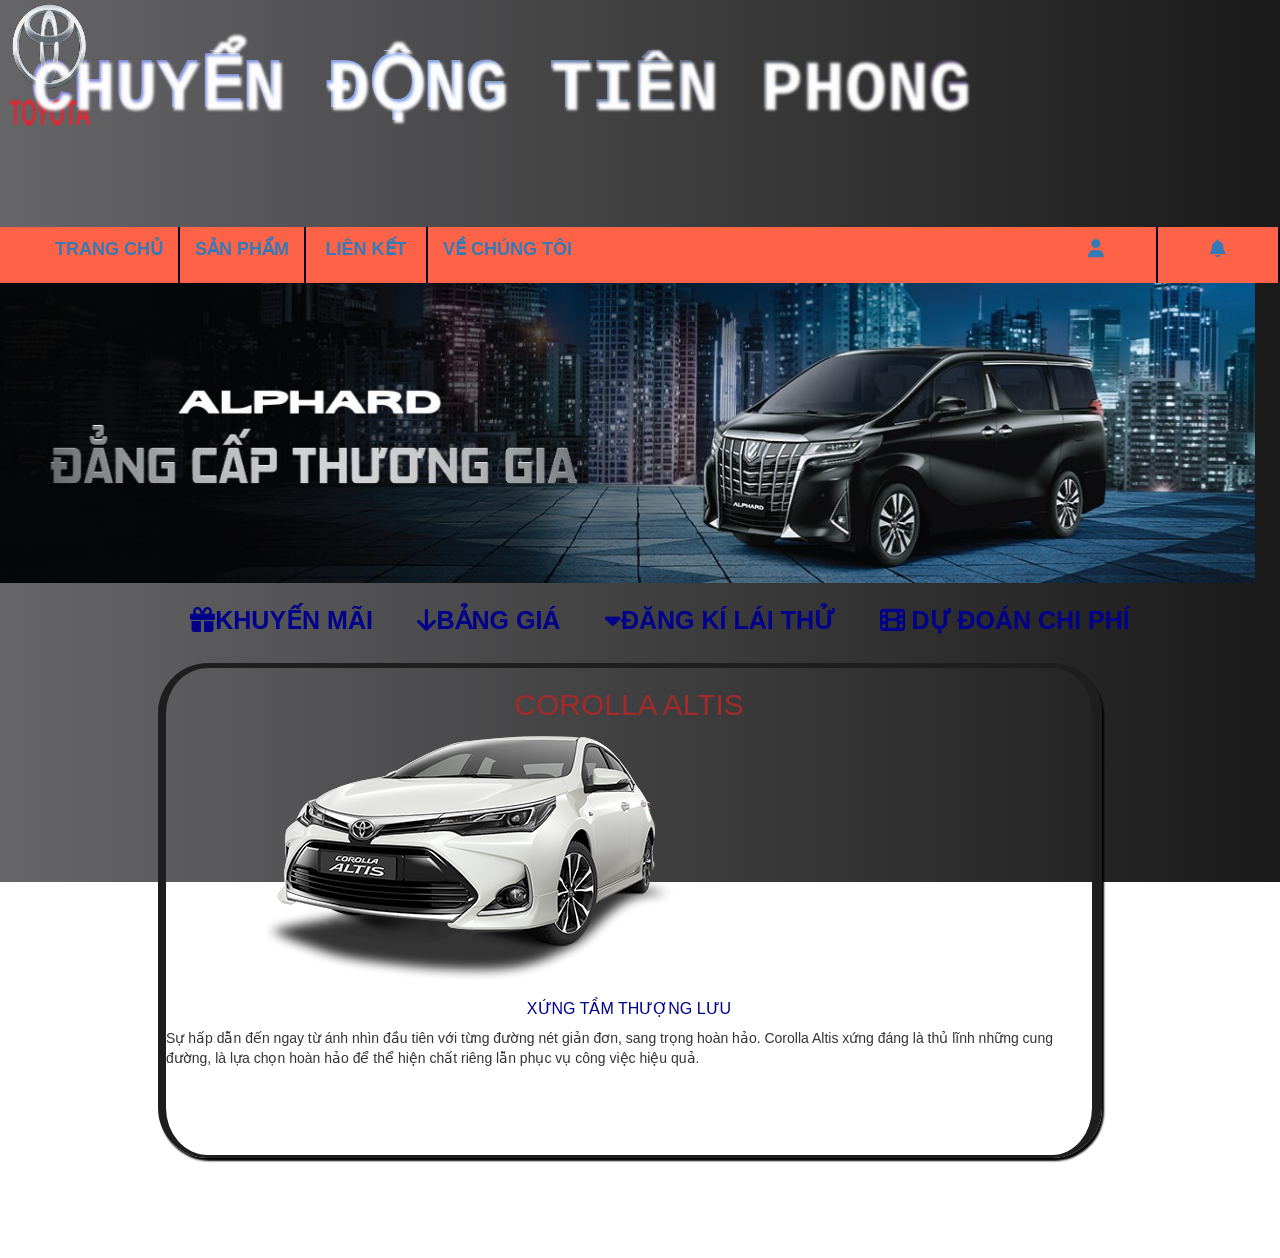
<file: index.html>
<!DOCTYPE html>
<html lang="en">
<head>
    <meta charset="UTF-8">
    <meta name="viewport" content="width=device-width, initial-scale=1.0">
    <title>Document</title>
    <link rel="stylesheet" href="thunghiem.css">
    <link rel="shortcut icon" href="./logo.png" type="image/x-icon">
    <link rel="stylesheet"href="https://maxcdn.bootstrapcdn.com/bootstrap/3.3.7/css/bootstrap.min.css"> 
    <link rel="stylesheet"href="https://cdnjs.cloudflare.com/ajax/libs/font-awesome/6.7.2/css/all.min.css">    
</head>   
</head>
<style>


 

</style>
<body>

    <div class="box">
   


<img src="./logo.png" alt="TOYOTA" width="100" height="130">
<h2 class="chude"> CHUYỂN ĐỘNG TIÊN PHONG  </h2>



<section class="menu">


    <ul> 
        <li><a href="#">TRANG CHỦ</a></li> 
        <li><a href="#">SẢN PHẨM</a></li> 
        <li><a href="#">LIÊN KẾT</a></li> 
        <li><a href="#">VỀ CHÚNG TÔI</a></li> 
        <li><a href="#"><i class="fas fa-user"></i></a></li> 
  
        <li><a href="#"><i class="fas fa-bell"></i></a></li> 
       
            
    
    </ul> 
    </section>
    <section class="banner">
        <img src="./carousel2.jpg" alt=" "width="1255" height="300">
        
        </section>
        <section class="sub-menu ">
            <ul>
                <li><a href="#"><i class="fa-solid fa-gift"></i>KHUYẾN MÃI </a></li> 
                <li><a href="#"><i class="fa-solid fa-arrow-down"></i>BẢNG GIÁ </a></li> 
                <li><a href="#"><i class="fa-solid fa-caret-down"></i>ĐĂNG KÍ LÁI THỬ </a></li> 
                <li><a href="#"><i class="fas fa-film"></i> DỰ ĐOÁN CHI PHÍ</a></li> 
            </ul>
            
            </section>
            <section class="cacsanpham"> 
                <div class="sanpham"> 
                    <h2>COROLLA ALTIS</h2> 
                    <div> 
                        <img src="./altis.png" alt="altis"> 
                    </div> 
                    <h3>XỨNG TẦM THƯỢNG LƯU</h3> 
                    <p>Sự hấp dẫn đến ngay từ ánh nhìn đầu tiên với từng  
                        đường nét giản đơn, sang trọng hoàn hảo.  
                        Corolla Altis xứng đáng là thủ lĩnh những cung đường,  
                        là lựa chọn hoàn hảo để thể hiện chất riêng lẫn phục  
                        vụ công việc hiệu quả.</p> 
                </div> 


                
            </div>
        </div>
</body>
</html>
</file>
<file: thunghiem.css>
.box {
    
    background: linear-gradient(270deg, #000000, #01000a00, #000000, #666668);
    background-size: 400% 400%;
    animation: gradientBG 8s ease infinite;
    height:98vh;

}
@keyframes gradientBG {
    0% { background-position: 0% 50%; }
    50% { background-position: 100% 50%; }
    100% { background-position: 0% 50%; }
}




img{
font-size: -10%;
width: -100em;
size: -1000px;
margin-l: 10em;



}
.chude{
font-size: 5em  ;
font-family: 'Courier New', Courier, monospace;
color: rgb(0, 0, 0)    ;
width:fix-content;
height:min-content;
margin-bottom: 100px;
margin-left:30px;
margin-right: 50px;
justify-self:right;
margin-top:  -80px;
text-shadow: 2px 3px 3px rgb(253, 253, 253);
background-position:top ;
animation: doimauchu ease 2s infinite;
font-weight:bolder ;
text-transform: uppercase;
background: linear-gradient(270deg, #9f5fff, #34072a00, #86a8e7, #7f7fd5);
background-attachment: fixed;
-webkit-background-clip: text;
-webkit-text-fill-color: transparent;


}   


.chude:before{
content:attr(data-text);
position:absolute;
z-index:-1;


}
section.menu { 
background-color: tomato;
margin-bottom: -10px;
margin-left:auto;
margin-right:auto;
width:auto;


}

section.menu > ul { 
display: flex; 
} 

section.menu > ul > li { 
list-style-type: none; 
border-right: 2px solid rgb(4, 4, 42); 

} 






section.menu > ul > li:nth-child(5) { 
margin-left: auto; 
} 

section.menu > ul > li:nth-child(4) { 
border-right: none; 
} 

section.menu > ul > li > a { 
text-decoration: none; 
display: block; 
min-width: 120px; 
text-align: center; 
padding: 15px; 
font-size:18px;
font-weight:bolder;
transition: 1s;
cursor: pointer;
transform: translateY(-5px);
box-shadow:#f6f6f6
padding: 100px;
} 

section.menu > ul > li > a:hover { 
background-color: rgb(14, 14, 93); 
color: rgb(254, 254, 254); 
transform: translateY(-20px);
background:#1007079e (23,22,22);
box-shadow:0px 4px  8px black ;
transition: 1s;
border-radius: 5px;
border-color: #4c6a6a;
}
section.banner{
margin-top:auto;
margin-bottom:auto ;
width:auto;
margin-left:auto;
margin-right:auto;

}




section.sub-menu { 
width: 80%; 
margin: 0 auto; 
margin-top: 20px; 
} 

section.sub-menu > ul { 
display: flex; 
font-size: 25px; 
font-weight: bold; 
justify-content: space-around; 
} 

section.sub-menu > ul > li { 
list-style-type: none; 
} 

section.sub-menu > ul > li > a { 
text-decoration: none; 
color: darkblue; 
} 

section.sub-menu > ul > li > a:hover { 
color: red; 
}


.cacsanpham { 
width: 80%; 
margin: 0 auto; 
display: flex; 
flex-wrap: wrap; 
margin-top: 20px; 

height: 600px; 
overflow: auto;
cursor: pointer;
}

.sanpham { 
width: 93% ; 
hieght:10%;


border: 3px solid rgba(30, 30, 30, 3.6); 
border-style: 100px;
border-radius: 50px; 
border-top-style: 10% ; /* Viền trên nét đứt màu xanh */
border-right: 10% ; /* Viền phải nét liền màu xanh lá */
border-bottom: 10% ; /* Viền dưới nét chấm màu cam */
border-left: 10%
padding: 15px; 
margin: 5px; 
margin-bottom: 100px;
margin-left:30px;
margin-right: 50px;
border-top-width: 5px;
border-right-width: 10px;
border-bottom-width: 3px;
border-left-width: 8px;
box-shadow: 2px 3px 2px black;

} 

.sanpham > h2 { 
text-align: center; 
color: brown; 
margin-bottom: 10px; 
} 

.sanpham > h3 { 
text-align: center; 
color: darkblue; 
font-size: 16px; 
}
</file>
